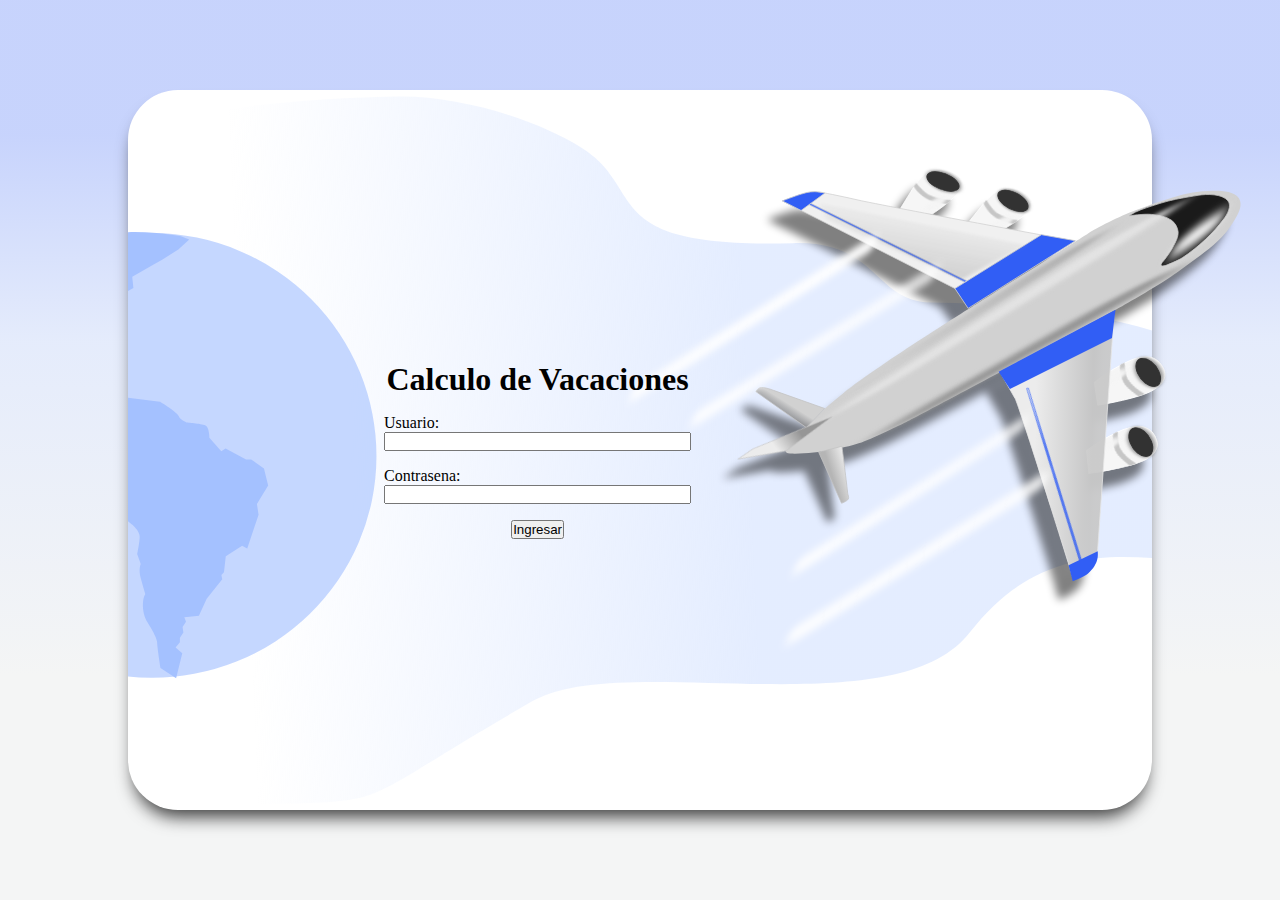
<file: frontend/src/index.html>
<!DOCTYPE html>
<html lang="en">
<head>
    <meta charset="UTF-8">
    <meta name="viewport" content="width=device-width, initial-scale=1.0">
    <title>Document</title>
    <link rel="stylesheet" href="css/style.css">
</head>
<body>
    <div class="container">
      <div class="container-login">
         <div class="container-bg-login">
            <!-- <img src="img/bg_login.svg" alt=""> -->
         </div>
         <div class="cont_plane">
            <img src="img/plane1.svg" alt="">
         </div>      

        <form action="">
            <h1>Calculo de Vacaciones</h1>
            <div class="cont-name">
                <label for="name">Usuario:</label>
                <input type="text" name="name">
            </div>
            <div class="cont-pass">                
                <label for="pass">Contrasena:</label>
                <input type="text" name="pass">
            </div>
            <button>Ingresar</button>
        </form>
    </div>
   </div>
</body>
</html>
</file>
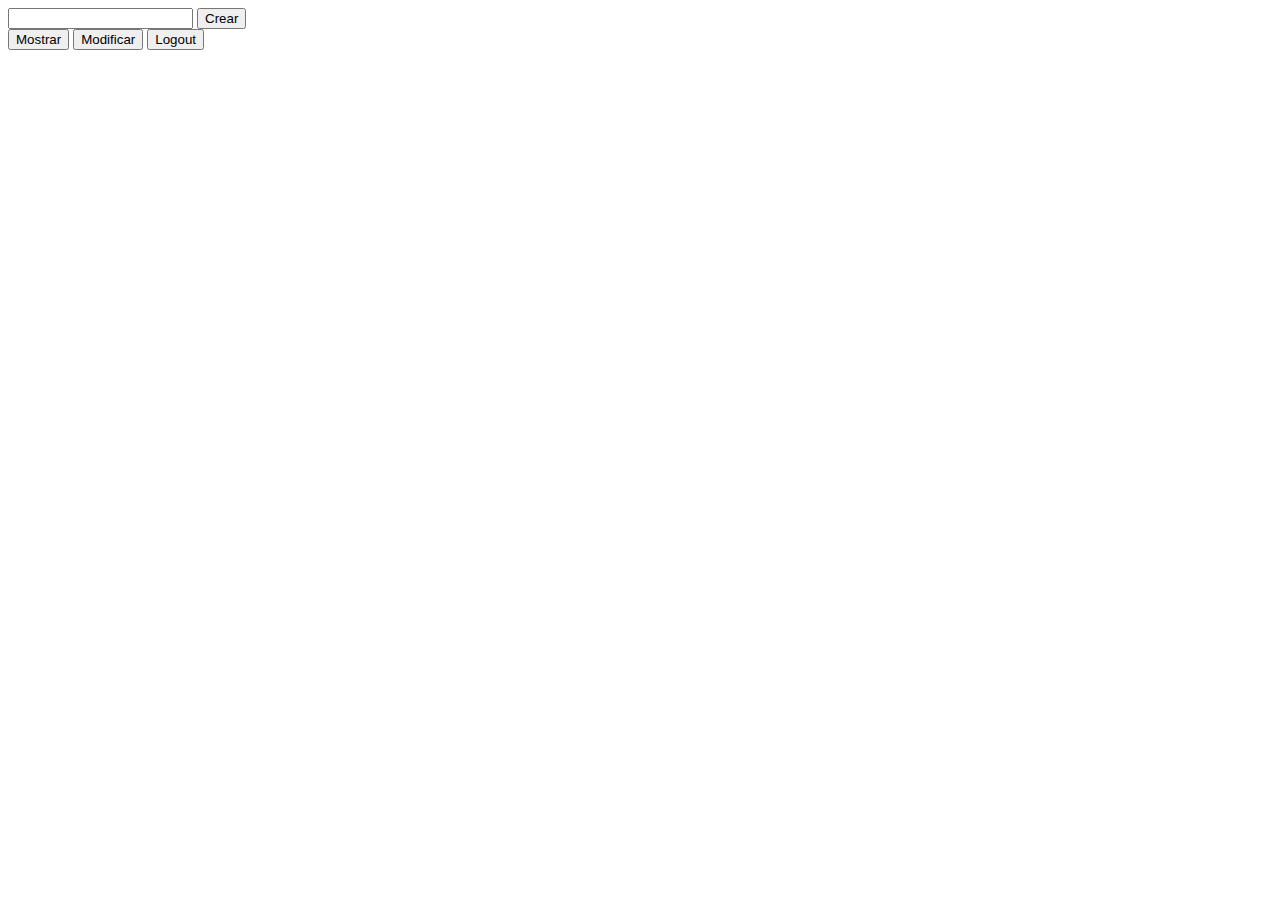
<file: src/sessionStorage.html>
<!DOCTYPE html>
<html lang="en">
<head>
    <meta charset="UTF-8">
    <meta name="viewport" content="width=device-width, initial-scale=1.0">
    <title>Document</title>
</head>
<body>
    <div>
        <input type="text" id="usuario">
        <button id="crear">Crear</button>
    </div>

    <button id="mostrar">Mostrar</button>
    <button id="modificar">Modificar</button>
    <button id="borrar">Logout</button>
</body>

<script>
    $input = document.getElementById("usuario")

    document.addEventListener("DOMContentLoaded", e=>{
        // if (localStorage.getItem("usuario")){
        //     $input.value = localStorage.getItem("usuario")   
        // }

    })

    function crear(value){
        document.cookie = `usuario=${value}; expires= Thu, 26 Oct 2023 12:00:00 UTC; path=/;`;
        // localStorage.setItem("usuario", $input.value)           
    }

    function mostrar(){
        document.cookie.
        // $input.value = localStorage.getItem("usuario")           
    }

    function borrar(){
        // localStorage.removeItem("usuario")
        // $input.value = ""
    }

    document.addEventListener("click", e =>{
        if (e.target.matches("#crear")){
            crear($input.value)
        }
        if (e.target.matches("#mostrar")){
            mostrar()
        }
        if (e.target.matches("#modificar")){
            crear($input.value)
        }
        if (e.target.matches("#borrar")){
            borrar($input.value)
        }       
        

        
    })
</script>
</html>
</file>
<file: frontend/src/css/style.css>
*{
    margin: 0;
    padding: 0;
    box-sizing: border-box;
}

.container{

    height: 100vh;
    width: 100%;
    /* background-color: rgb(49, 94, 245); */
    background: rgb(244,245,245);
background: linear-gradient(0deg, rgba(244,245,245,1) 25%, rgba(149,177,242,0.24693627450980393) 62%, rgba(49,94,245,0.2721463585434174) 85%);
    z-index: -1;
    display: flex;
    justify-content: center;
    align-items: center;
}

.container-login{
    position: relative;
    height: 80%;
    width:80%;
    /* display: flex;
    align-items: center;
    justify-content: center; */
    background-color: white;
    border-radius: 50px;
    box-shadow: 0px 13px 17px -6px rgba(0,0,0,0.75);
-webkit-box-shadow: 0px 13px 17px -6px rgba(0,0,0,0.75);
-moz-box-shadow: 0px 13px 17px -6px rgba(0,0,0,0.75);
    /* overflow-y: hidden; */


}
.container-bg-login{
    height: 100%;
    width: 100%;
    position: absolute;
    /* display: flex;
    justify-content: center;
    align-items: center; */
    /* height: 100%; 
    width: 120%; */
    /* z-index: -1; */
    background-image: url(../img/bg_login.svg);
    background-size: cover;
}
.cont_plane{
    
    /* top: 5rem; */
    height: 100%; 
    width: 100%;
    /* z-index: -1; */
}

.cont_plane>img{
    position: absolute;
    top: 10%;
    right: -15%;
    width: 70%;
    height: 70%;
}



form{
    position: absolute;
    top: 10%;
    left: 25%;
    /* padding: 2rem; */
    height: 80%;
    width: 30%;
    display: flex;
    flex-direction: column;
    justify-content: center;
    align-items: center;
    gap: 1rem;
    /* background-color: rgba(255, 255, 255, 0.1); */
     /* background-color: rgba(255, 255, 255, 0.5);*/
    /* backdrop-filter: blur(2rem);   */
    /*border-radius: 50%; */
}
form>h1{
    text-align: center;
}

.cont-name, .cont-pass{
    width: 100%;
}

label{
    display: block;
}


input{
    display: block;
    width: 100%;
}
</file>
